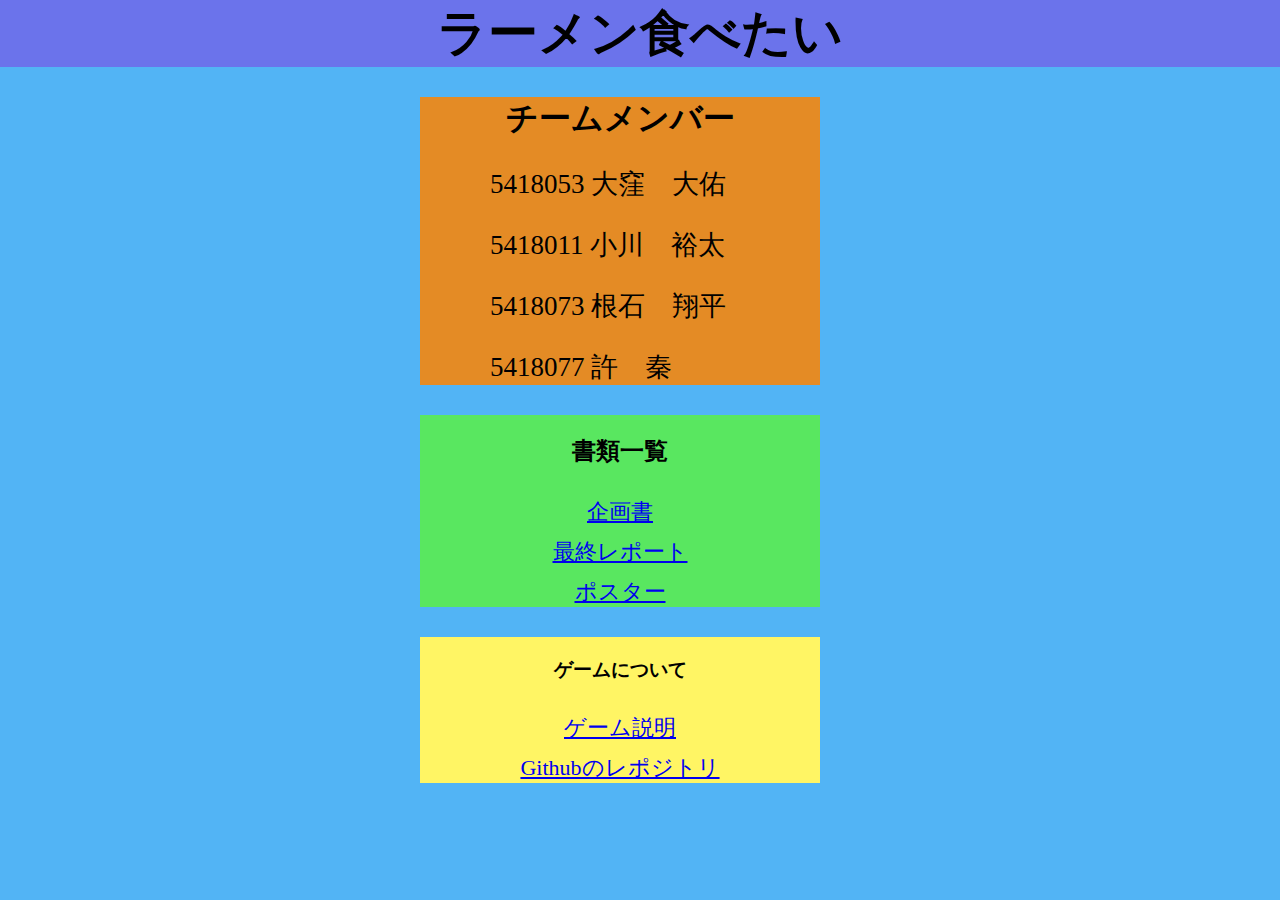
<file: index.html>
<!DOCTYPE html>
<html>
    <head>
        <meta chaeset="utf-8">
        <title>カップ麺0.5個分</title>
        <link rel="stylesheet" href="stylesheet.css">
        <title>Document</title>
    </head>
    <body>
        <header>
            <h1 class="teamname">ラーメン食べたい</h1>
            <div class="teamname">
            </div>
        </header>
        <div class="container">
            <div class="team">
                <h1>チームメンバー</h1>
                <ul>
                    <li>5418053 大窪　大佑</li>
                    <li>5418011 小川　裕太</li>
                    <li>5418073 根石　翔平</li>
                    <li>5418077 許　秦</li>
                </ul>
            </div>
            <div class="documents">
                <h2>書類一覧</h2>
                <ul>
                    <li class="item"><a href="企画書.pdf">企画書</a></li>
                    <li class="item"><a href="final.pdf">最終レポート</a></li>
                    <li class="item"><a href="poster.png" target="_blank">ポスター</a></li>
                </ul>
            </div>
            <div class="expgame">
                <h3>ゲームについて</h3>
                <ul>
                    <li class="item2"><a href="game.html">ゲーム説明</a></li>
                    <li class="item2"><a href="https://github.com/5418077houjin/0.5ra-men">Githubのレポジトリ</a></li>
                </ul>
            </div>
        </div>
    </body>
</html>
</file>
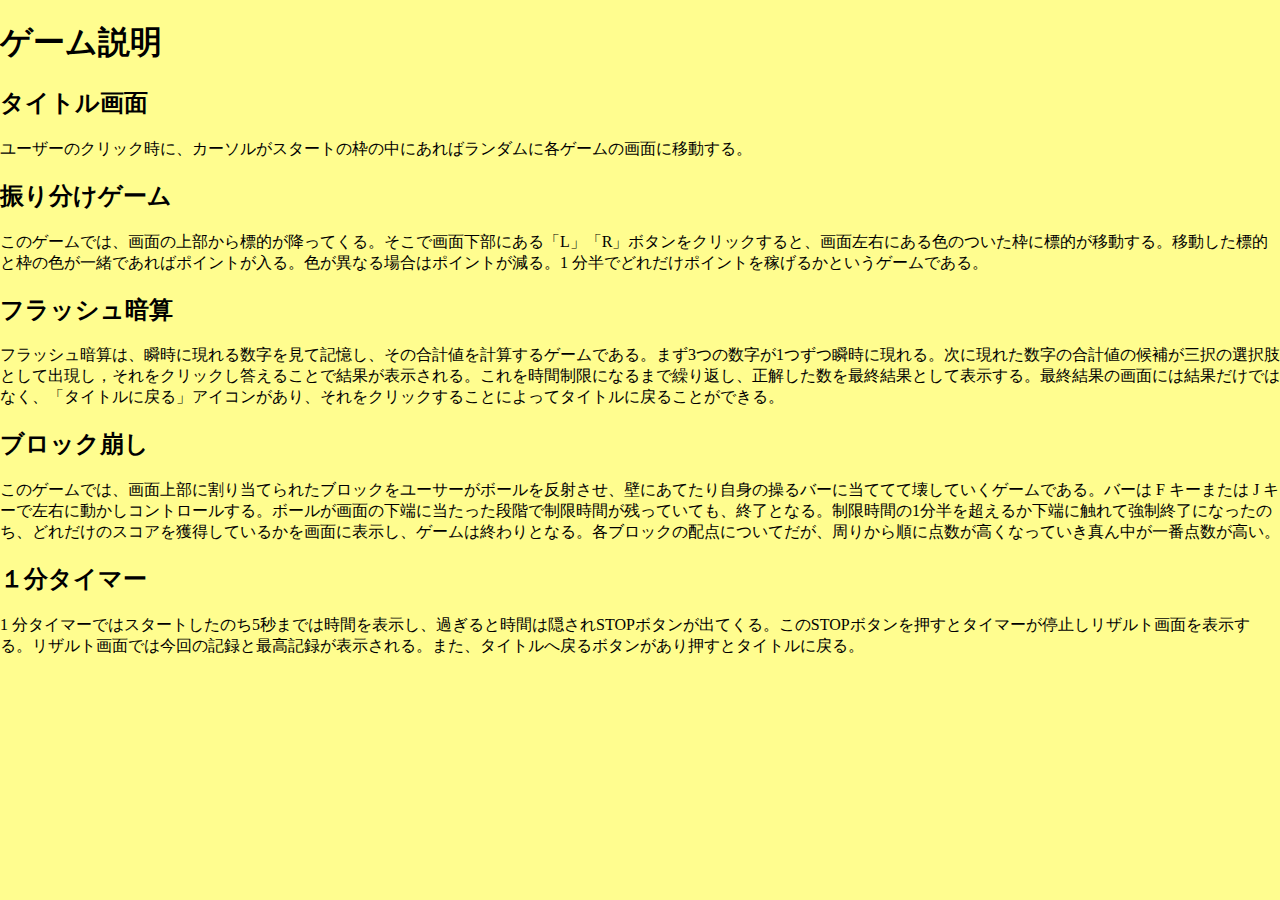
<file: game.html>
<!DOCTYPE html>
<html>
    <head>
        <meta chaeset="utf-8">
        <title>ラーメン0.5個分</title>
        <link rel="stylesheet" href="game.css">
        <title>Document</title>
    </head>
    <body>
        <header>
            <h1 class="expgame">ゲーム説明</h1>
        </header>
            <div class="expletion">
                <div class="text">
                    <div class="title"><h2>タイトル画面</h2>
                        ユーザーのクリック時に、カーソルがスタートの枠の中にあればランダムに各ゲームの画面に移動する。
                    </div>
                    <div class="sort"><h2>振り分けゲーム</h2>
                        このゲームでは、画面の上部から標的が降ってくる。そこで画面下部にある「L」「R」ボタンをクリックすると、画面左右にある色のついた枠に標的が移動する。移動した標的と枠の色が一緒であればポイントが入る。色が異なる場合はポイントが減る。1 分半でどれだけポイントを稼げるかというゲームである。
                    </div>
                    <div class="flash"><h2>フラッシュ暗算</h2>
                        フラッシュ暗算は、瞬時に現れる数字を見て記憶し、その合計値を計算するゲームである。まず3つの数字が1つずつ瞬時に現れる。次に現れた数字の合計値の候補が三択の選択肢として出現し，それをクリックし答えることで結果が表示される。これを時間制限になるまで繰り返し、正解した数を最終結果として表示する。最終結果の画面には結果だけではなく、「タイトルに戻る」アイコンがあり、それをクリックすることによってタイトルに戻ることができる。
                    </div>
                    <div class="block"><h2>ブロック崩し</h2>
                        このゲームでは、画面上部に割り当てられたブロックをユーサーがボールを反射させ、壁にあてたり自身の操るバーに当ててて壊していくゲームである。バーは F キーまたは J キーで左右に動かしコントロールする。ボールが画面の下端に当たった段階で制限時間が残っていても、終了となる。制限時間の1分半を超えるか下端に触れて強制終了になったのち、どれだけのスコアを獲得しているかを画面に表示し、ゲームは終わりとなる。各ブロックの配点についてだが、周りから順に点数が高くなっていき真ん中が一番点数が高い。
                    </div>
                    <div class="timer"><h2>１分タイマー</h2>
                        1 分タイマーではスタートしたのち5秒までは時間を表示し、過ぎると時間は隠されSTOPボタンが出てくる。このSTOPボタンを押すとタイマーが停止しリザルト画面を表示する。リザルト画面では今回の記録と最高記録が表示される。また、タイトルへ戻るボタンがあり押すとタイトルに戻る。
                    </div>
                </div>
            </div>
    </body>
</html>
</file>
<file: stylesheet.css>
*{
    margin:0px;
    padding:0px;
}

ul{
    list-style: none;
}

.teamname{
    font-size:50px;
    text-align:center;
    background-color: rgb(107, 115, 235);
}

body{
    margin: 0;
    background-color: rgb(82, 180, 245);
}

.team{
    background-color: rgb(228, 139, 37);
    margin-top:30px;
    margin-left: 420px;
    width: 400px;
}

.team h1{
    text-align: center;
}

.team li{
    margin-left: 50px;
    margin-top: 20px;
    font-size: 27px;
    padding:5px 0px 0px 20px;
}

.documents{
    background-color: rgb(89, 231, 96);
    margin-top:30px;
    margin-left: 420px;
    width: 400px;
}

.documents h2{
    text-align: center;
    padding:20px;
}

.documents li{
    text-align: center;
    font-size: 22px;
    padding:10px 0px 0px 0px;
}

.expgame{
    background-color: rgb(255, 245, 100);
    margin-top:30px;
    margin-left: 420px;
    width: 400px;

}

.expgame h3{
    text-align: center;
    padding:20px;    
}

.expgame li{
    text-align: center;
    font-size: 22px;
    padding:10px 0px 0px 0px;
}
</file>
<file: game.css>
body{
    margin: 0;
    background-color: rgb(255, 253, 143);
}
</file>
